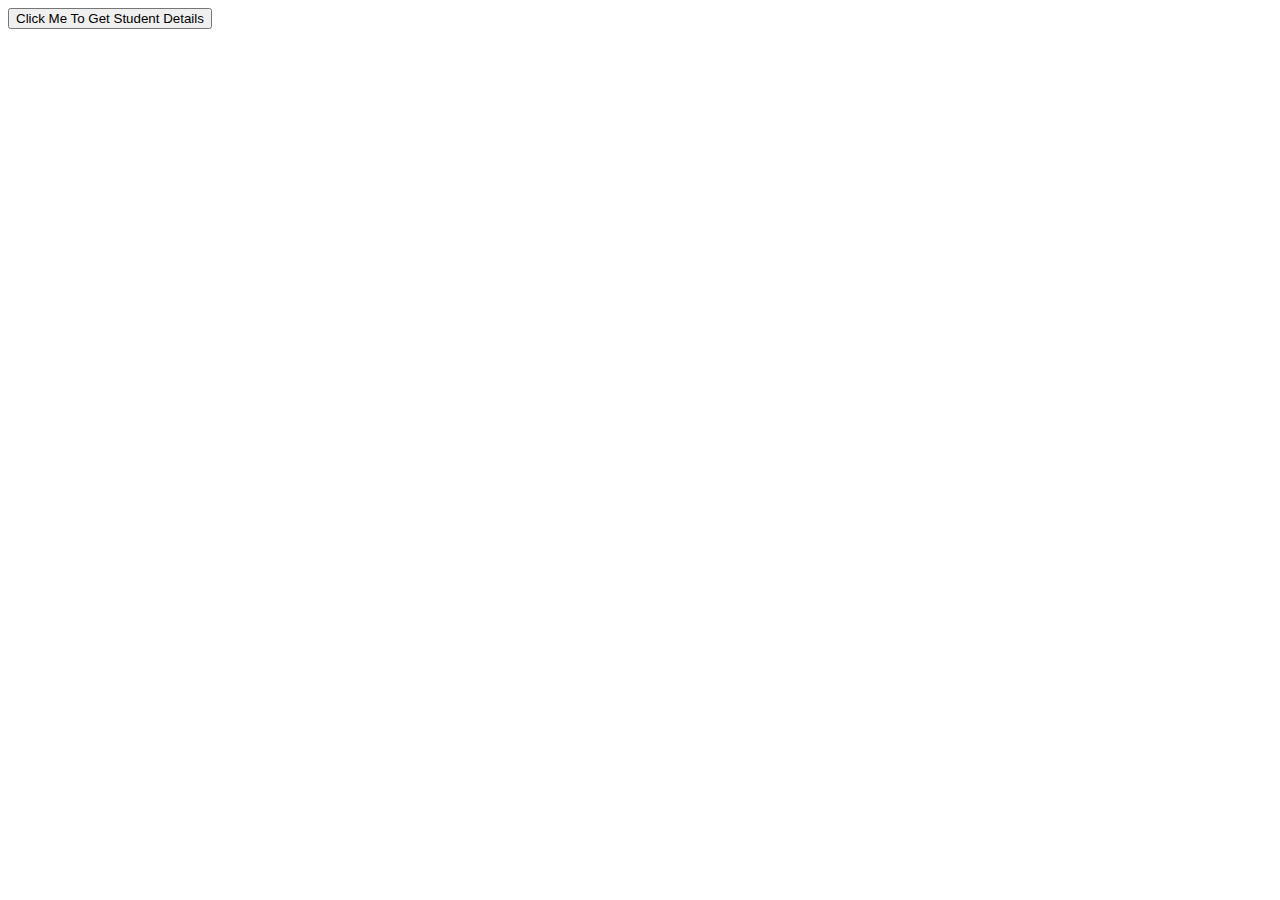
<file: index.html>
<!-- In JavaScript, variables can be accessed from another file using the <script> tags or the import or export statement. 
    The script tag is mainly used when we want to access variable of a JavaScript file in an HTML file. 
    This works well for client-side scripting as well as for server-side scripting. 
    
    The import or export statement however cannot be used for client-side scripting. 
    The import or export statement works in Node.js during server-side scripting. -->

<!DOCTYPE html>
<html>
  <head>
    <script type="module" src="module3.js" defer></script>
  </head>

  <body>
    <button onclick="f()">Click Me To Get Student Details</button>

    <div>
      <p id="text" style="color: purple; font-weight: bold; font-size: 20px"></p>
    </div>

    <!-- <script type="text/javascript">
      function f() {
        var name = Student.name;
        var age = Student.age;
        var dept = Student.dept;
        var score = Student.score;

        var str = "Name:" + name + "\nAge: " + age + "\nDepartment:" + dept + "\nScore: " + score;

        document.getElementById("text").innerHTML = str;
      }
    </script> -->
  </body>
</html>
</file>
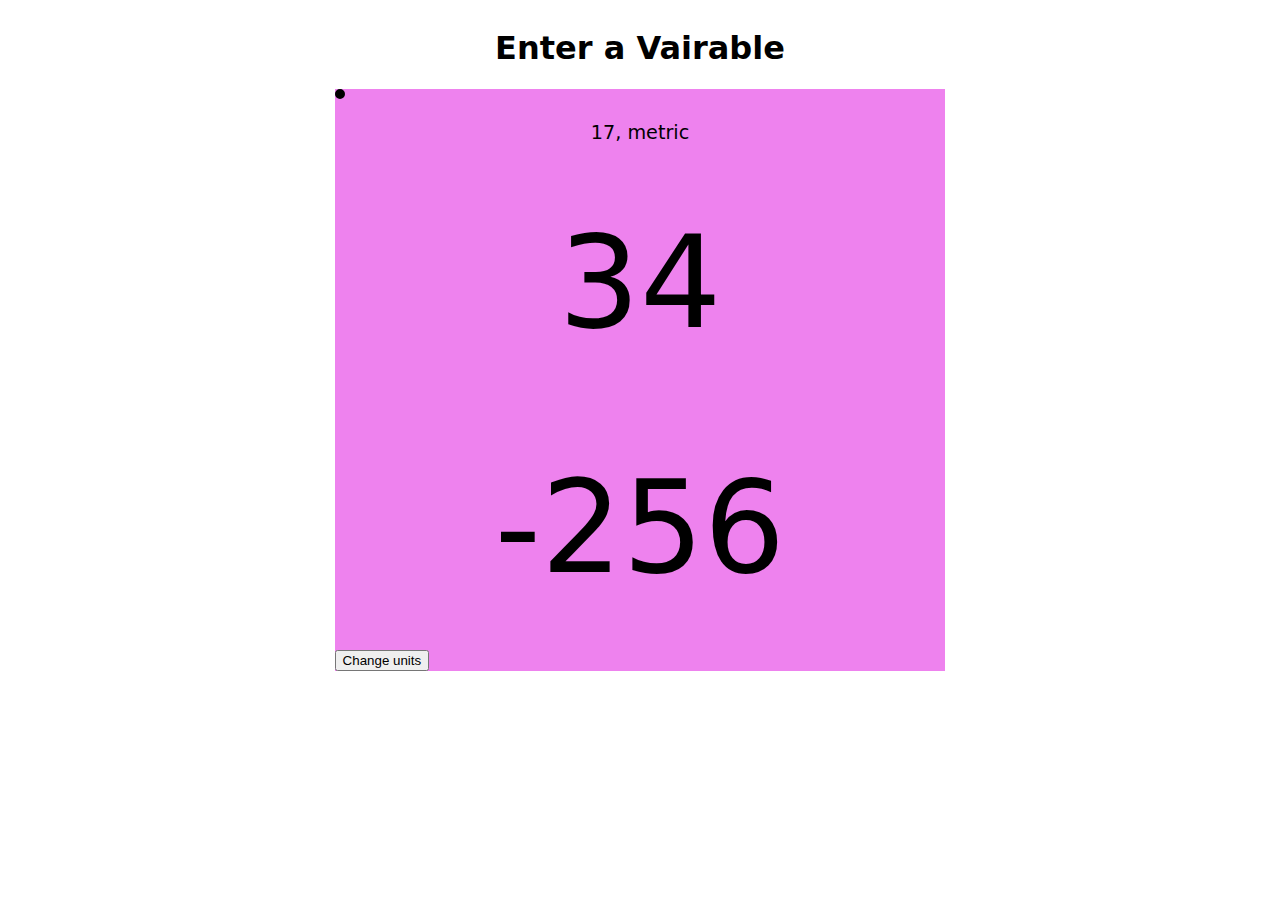
<file: Basic-App/index.html>
<!DOCTYPE html>
<html lang="en">
  <head>
    <meta charset="UTF-8" />
    <meta http-equiv="X-UA-Compatible" content="IE=edge" />
    <meta name="viewport" content="width=device-width, initial-scale=1.0" />
    <link href="style.css" rel="stylesheet" />
    <script type="module" src="script.js" defer></script>
    <script type="module" src="./components/advancedAppCard.js"></script>
    <title>Basic App</title>
  </head>
  <body>
    <div class="container">
      <h1 class="page-title">Enter a Vairable</h1>
      <section class="main-content">
        <article class="basicApp">
          <link href="loader.css" rel="stylesheet" />
          <span class="loader hidden"> </span>
          <div><span class="temp">--</span><span class="tempunit">Testing Page</span></div>
          <button id="units">Change units</button>
        </article>
      </section>
    </div>
  </body>
</html>
</file>
<file: Basic-App/style.css>
:root {
  --background-color: white;
  --color: black;
  --link-color: inherit;
  --contrast-color: black;
}

/* Text meant only for screen readers. */
.screen-reader-text {
  border: 0;
  clip: rect(1px, 1px, 1px, 1px);
  clip-path: inset(50%);
  height: 1px;
  margin: -1px;
  overflow: hidden;
  padding: 0;
  position: absolute;
  width: 1px;
  word-wrap: normal !important;
}

body {
  background-color: var(--background-color);
  color: var(--color);
  font-family: system-ui, -apple-system, BlinkMacSystemFont, "Segoe UI", Roboto, Oxygen, Ubuntu, Cantarell, "Open Sans", "Helvetica Neue", sans-serif;
}

figure {
  margin: 0;
}

a {
  color: var(--link-color);
}

img {
  display: block;
  width: 100%;
  height: auto;
}

.container {
  display: flex;
  align-items: center;
  flex-direction: column;
}

.main-content {
  width: min(90vw, 60ch);
}

.weathercard {
  margin-block-start: 2rem;
  padding: 1rem;
  border: 3px solid hsl(0, 0%, 0%);
  border-radius: 1rem;
}

.weathercard__meta {
  display: flex;
  justify-content: space-around;
  padding: 2rem 0 1rem;
  font-size: 1.2rem;
}

.weathercard__temp {
  display: flex;
  padding: 3rem;
  justify-content: center;
  font-size: 8rem;
}

.weathercard__wind {
  display: grid;
  justify-content: center;
  align-items: center;
  padding-block-end: 2rem;
}

.weathercard__wind::before {
  grid-column: 1;
  grid-row: 1;
  content: "";
  display: block;
  margin: 1rem;
  height: 4.5rem;
  width: 4.5rem;
  border-radius: 50%;
  border: 6px solid black;
}

.weathercard__wind-speed {
  grid-column: 1;
  grid-row: 1;
  display: flex;
  flex-direction: column;
  justify-content: center;
  align-items: center;
  width: 100%;
}

.weathercard__wind-dir {
  grid-column: 1;
  grid-row: 1;
}

.weathercard__wind-dir::before {
  content: "◀";
  display: block;
  font-size: 2rem;
  width: 7.4rem;
  line-height: 1rem;
}

.basicApp {
  background-color: red;
}

.advancedCard {
  background-color: violet;
}

.basicCard {
  background-color: lightblue;
}

.noCard {
  background-color: green;
}
</file>
<file: Basic-App/loader.css>
/* Source: https://cssloaders.github.io/ */
.loader {
  width: 48px;
  height: 48px;
  border-radius: 50%;
  position: relative;
  animation: rotate 1s linear infinite;
}
.loader::before {
  content: "";
  box-sizing: border-box;
  position: absolute;
  inset: 0px;
  border-radius: 50%;
  border: 5px solid hsl(0, 0%, 0%);
  animation: prixClipFix 2s linear infinite;
}

@keyframes rotate {
  100% {
    transform: rotate(360deg);
  }
}

@keyframes prixClipFix {
  0% {
    clip-path: polygon(50% 50%, 0 0, 0 0, 0 0, 0 0, 0 0);
  }
  25% {
    clip-path: polygon(50% 50%, 0 0, 100% 0, 100% 0, 100% 0, 100% 0);
  }
  50% {
    clip-path: polygon(50% 50%, 0 0, 100% 0, 100% 100%, 100% 100%, 100% 100%);
  }
  75% {
    clip-path: polygon(50% 50%, 0 0, 100% 0, 100% 100%, 0 100%, 0 100%);
  }
  100% {
    clip-path: polygon(50% 50%, 0 0, 100% 0, 100% 100%, 0 100%, 0 0);
  }
}
</file>
